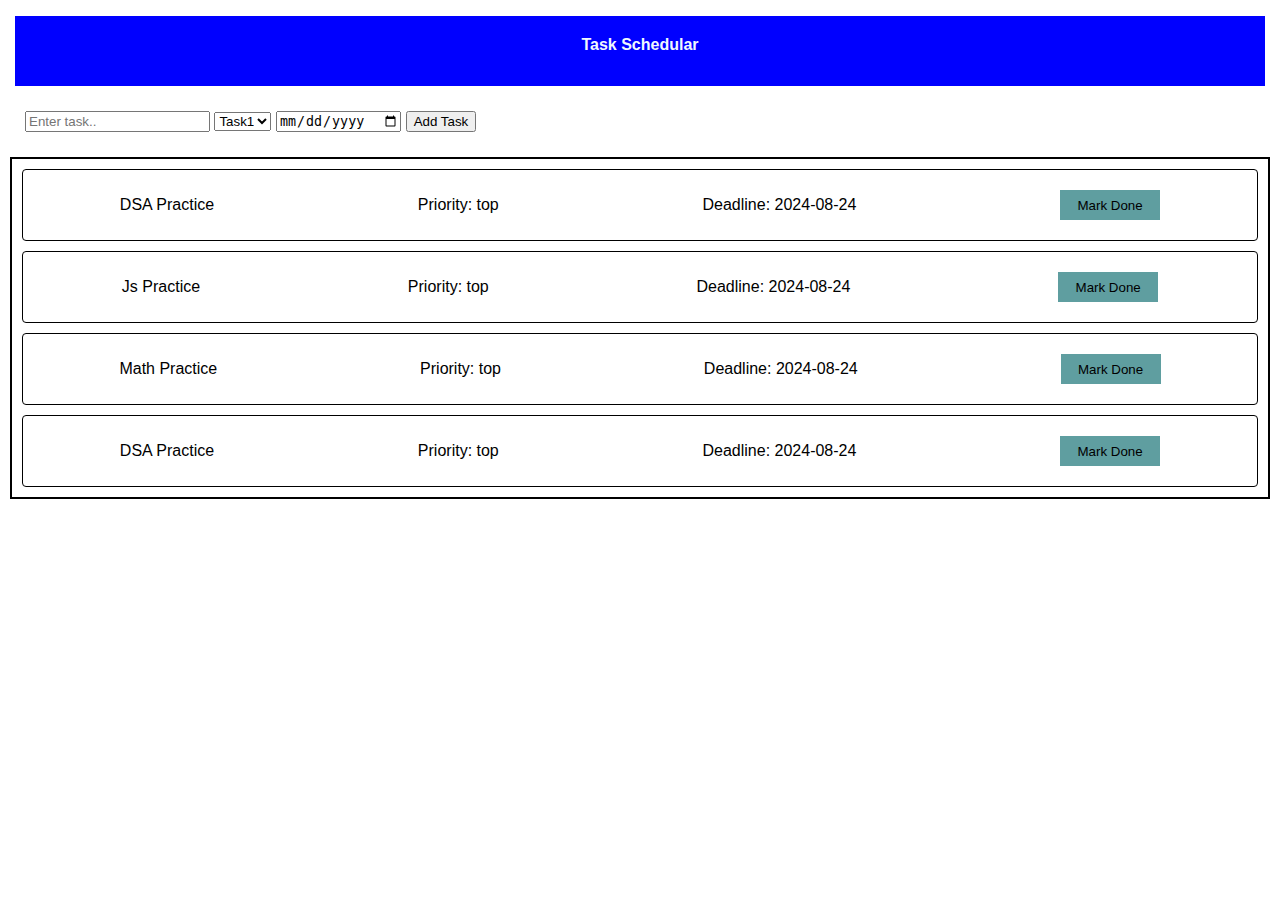
<file: SchedularTask.html>
<!DOCTYPE html>
<html lang="en">
<head>
    <meta charset="UTF-8">
    <meta name="viewport" content="width=device-width, initial-scale=1.0">
    <title>TaskSchedular</title>
    <link rel="stylesheet" href="style.css">
</head>
<body>
    <div>
        <div id="task">
            <p id="h1">Task Schedular</p>
        </div>
    </div>
    <div>
        <div style="margin: 25px;">
            <form action="">
                <input type="text" name="" id="" placeholder="Enter task..">
                <select name="priority" id="">
                    <option value="value1">Task1</option>
                    <option value="value2">Task2</option>
                    <option value="value3">Task3</option>
                    <option value="value4">Task4</option>
                </select>
                <input type="date" name="" id="">
                <button type="submit">Add Task</button>
            </form>
        </div>
        <div class="c">
            <div class="container">
                <div class="item">
                    <span>DSA Practice</span>
                    <span>Priority: top</span>
                    <span>Deadline: 2024-08-24</span>
                    <span><button>Mark Done</button></span>
                </div>
                <div class="item">
                    <span>Js Practice</span>
                    <span>Priority: top</span>
                    <span>Deadline: 2024-08-24</span>
                    <span><button>Mark Done</button></span>
                </div>
                <div class="item">
                    <span>Math Practice</span>
                    <span>Priority: top</span>
                    <span>Deadline: 2024-08-24</span>
                    <span><button>Mark Done</button></span>
                </div>
                <div class="item">
                    <span>DSA Practice</span>
                    <span>Priority: top</span>
                    <span>Deadline: 2024-08-24</span>
                    <span><button>Mark Done</button></span>
                </div>
            </div>
        </div>
    </div>
</body>
</html>
</file>
<file: style.css>
body {
    margin: 0;
    font-family: Arial, sans-serif;
}
.header {
    display: flex;
    position: fixed;
    width: 100%;
    background-color: #fff;
    align-items: center;
    padding: 10px;
    box-shadow: 0 2px 4px rgba(0, 0, 0, 0.1);
}
.header-left {
    margin-left: 10px;
}
.header-right {
    margin-left: auto;
    margin-right: 10px;
}
.header-right ul {
    list-style-type: none;
    margin: 0;
    padding: 0;
    display: flex;
    padding: 20px;
    gap: 20px;
}
.header-right li {
    cursor: pointer;
}
#in{
    width: 700px; 
    height: 30px;
    padding: 5px;
    margin: 5px;
    
}
a{
    text-decoration: none;
}
#task{
    background-color: blue;
    margin: 15px;
    color: aliceblue;
    height: 70px;
}
#h1{
    padding: 20px;
    text-align: center;
    justify-content: center;
    align-items: center;
    font-weight: bold;
}
.item{
    border: 1px solid black;
    border-radius: 4px;
    display: flex;
    margin: 10px;
    gap: 10px;
    display: flex;
    justify-content: space-around;
    align-items: center;
}
.item button{
    width: 100px;
    height: 30px;
    padding: 2px;
    border: none;
    background-color:cadetblue;
}
.item span{
    padding: 20px;
}
.c{
    border: 2px solid black;
    margin: 10px;
}
</file>
